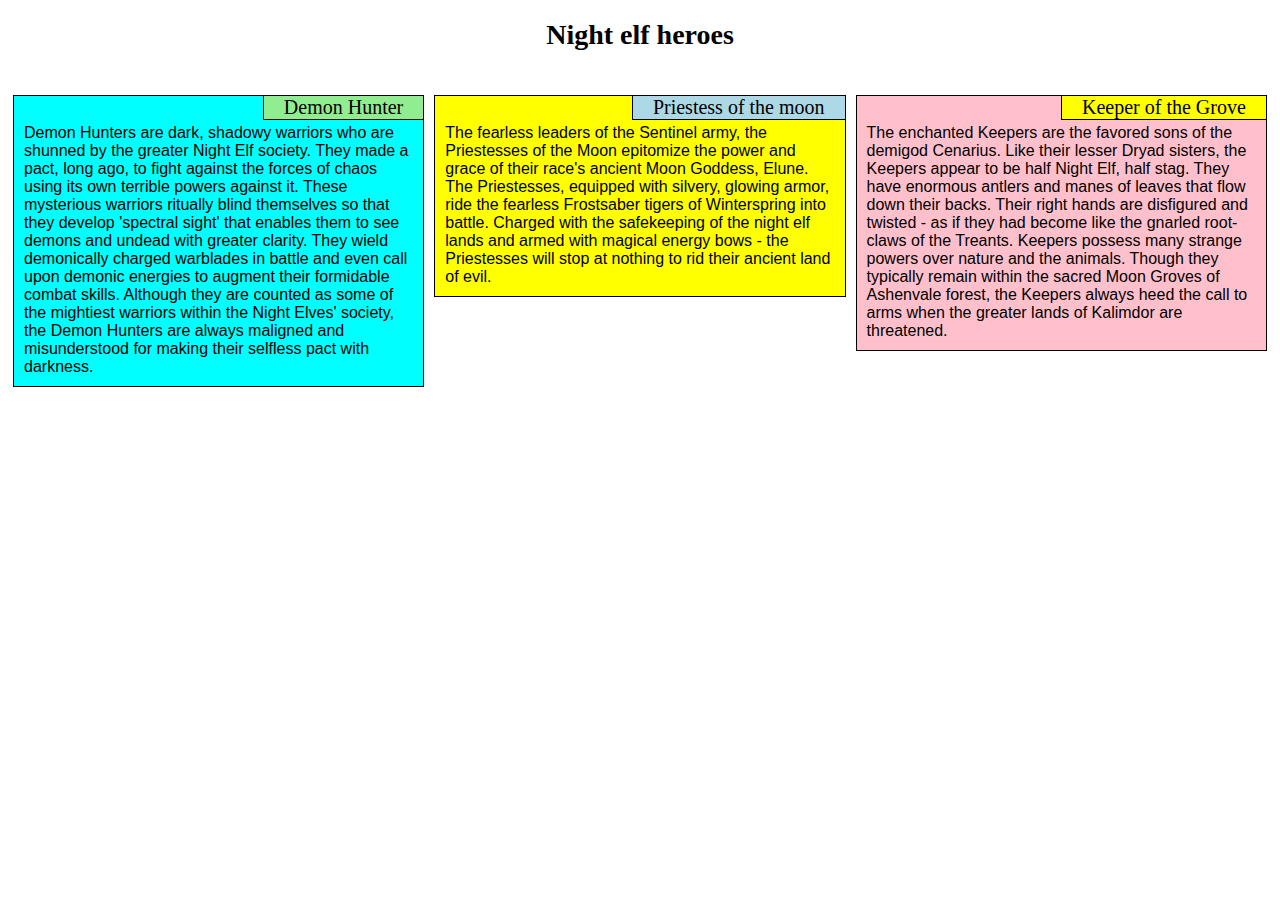
<file: module2-solution/index.html>
<!DOCTYPE html>
<html>
<head>
	<link rel = "stylesheet" type = "text/css" href = css/styles.css>
	<title>
		Module-2-Solution
	</title>
	
</head>
<body>
	<h1>
		Night elf heroes
	</h1>
	<div class = "row">
		<div class="col-lg-4 col-md-6 col-sm-12"><section id="s1">Demon Hunter</section><p id="p1"><br>Demon Hunters are dark, shadowy warriors who are shunned by the greater Night Elf society. They made a pact, long ago, to fight against the forces of chaos using its own terrible powers against it. These mysterious warriors ritually blind themselves so that they develop 'spectral sight' that enables them to see demons and undead with greater clarity. They wield demonically charged warblades in battle and even call upon demonic energies to augment their formidable combat skills. Although they are counted as some of the mightiest warriors within the Night Elves' society, the Demon Hunters are always maligned and misunderstood for making their selfless pact with darkness.</p></div>
  		<div class="col-lg-4 col-md-6 col-sm-12"><section id="s2">Priestess of the moon</section><p id="p2"><br>The fearless leaders of the Sentinel army, the Priestesses of the Moon epitomize the power and grace of their race's ancient Moon Goddess, Elune. The Priestesses, equipped with silvery, glowing armor, ride the fearless Frostsaber tigers of Winterspring into battle. Charged with the safekeeping of the night elf lands and armed with magical energy bows - the Priestesses will stop at nothing to rid their ancient land of evil.</p></div>
  		<div class="col-lg-4 col-md-12 col-sm-12"><section id="s3">Keeper of the Grove</section><p id="p3"><br>The enchanted Keepers are the favored sons of the demigod Cenarius. Like their lesser Dryad sisters, the Keepers appear to be half Night Elf, half stag. They have enormous antlers and manes of leaves that flow down their backs. Their right hands are disfigured and twisted - as if they had become like the gnarled root-claws of the Treants. Keepers possess many strange powers over nature and the animals. Though they typically remain within the sacred Moon Groves of Ashenvale forest, the Keepers always heed the call to arms when the greater lands of Kalimdor are threatened.</p></div>
	</div>
</body>
</html>
</file>
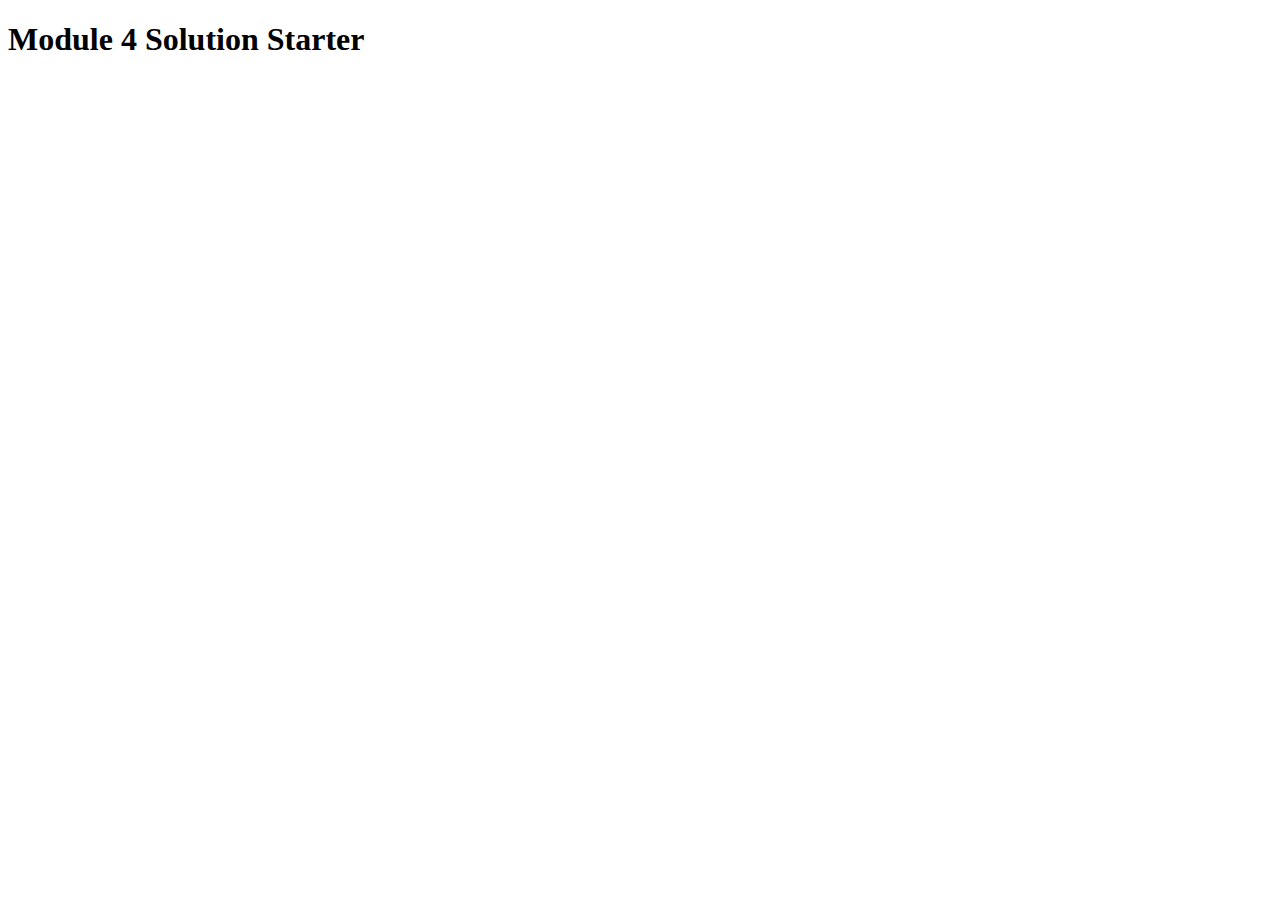
<file: module4-solution/index.html>
<!DOCTYPE html>
<html>
<head>
  <meta charset="utf-8">
  <title>Module 4 Solution Starter</title>
  <script>
    var names = []; // DO NOT REMOVE
  </script>
  <script src="SpeakHello.js"></script>
  <script src="SpeakGoodBye.js"></script>
  <script src="script.js"></script>
</head>
<body>
  <h1>Module 4 Solution Starter</h1>
</body>
</html>
</file>
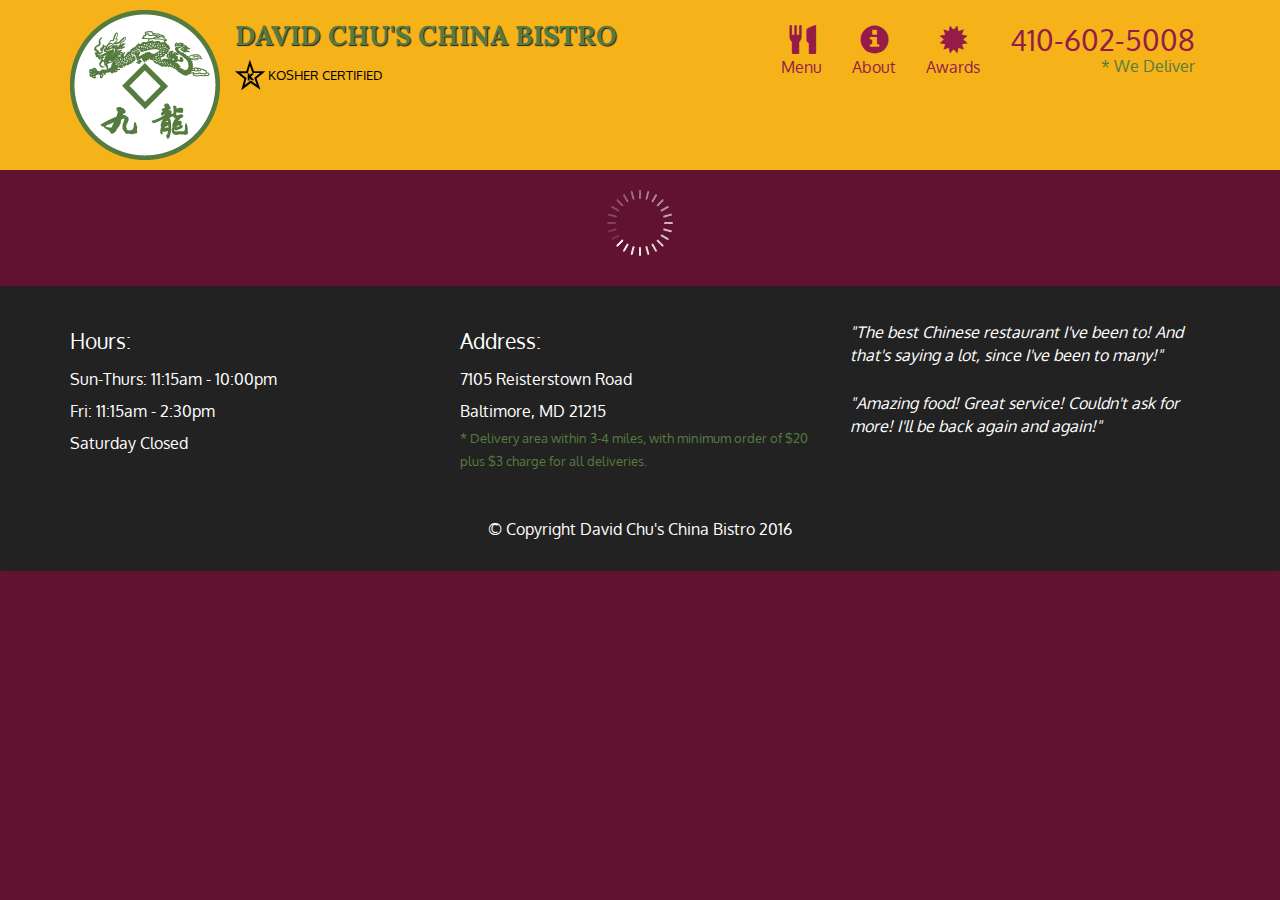
<file: module5-solution/index.html>
<!doctype html>
<html lang="en">
  <head>
    <meta charset="utf-8">
    <meta http-equiv="X-UA-Compatible" content="IE=edge">
    <meta name="viewport" content="width=device-width, initial-scale=1">
    <title>David Chu's China Bistro</title>
    <link rel="stylesheet" href="css/bootstrap.min.css">
    <link rel="stylesheet" href="css/styles.css">
    <link href='https://fonts.googleapis.com/css?family=Oxygen:400,300,700' rel='stylesheet' type='text/css'>
    <link href='https://fonts.googleapis.com/css?family=Lora' rel='stylesheet' type='text/css'>
  </head>
<body>
  <header>
    <nav id="header-nav" class="navbar navbar-default">
      <div class="container">
        <div class="navbar-header">
          <a href="index.html" class="pull-left visible-md visible-lg">
            <div id="logo-img" alt="Logo image"></div>
          </a>

          <div class="navbar-brand">
            <a href="index.html"><h1>David Chu's China Bistro</h1></a>
            <p>
              <img src="images/star-k-logo.png" alt="Kosher certification">
              <span>Kosher Certified</span>
            </p>
          </div>

          <button id="navbarToggle" type="button" class="navbar-toggle collapsed" data-toggle="collapse" data-target="#collapsable-nav" aria-expanded="false">
            <span class="sr-only">Toggle navigation</span>
            <span class="icon-bar"></span>
            <span class="icon-bar"></span>
            <span class="icon-bar"></span>
          </button>
        </div>
        
        <div id="collapsable-nav" class="collapse navbar-collapse">
           <ul id="nav-list" class="nav navbar-nav navbar-right">
            <li id="navHomeButton" class="visible-xs active">
              <a href="index.html">
                <span class="glyphicon glyphicon-home"></span> Home</a>
            </li>
            <li id="navMenuButton">
              <a href="#" onclick="$dc.loadMenuCategories();">
                <span class="glyphicon glyphicon-cutlery"></span><br class="hidden-xs"> Menu</a>
            </li>
            <li>
              <a href="#">
                <span class="glyphicon glyphicon-info-sign"></span><br class="hidden-xs"> About</a>
            </li>
            <li>
              <a href="#">
                <span class="glyphicon glyphicon-certificate"></span><br class="hidden-xs"> Awards</a>
            </li>
            <li id="phone" class="hidden-xs">
              <a href="tel:410-602-5008">
                <span>410-602-5008</span></a><div>* We Deliver</div>
            </li>
          </ul><!-- #nav-list -->
        </div><!-- .collapse .navbar-collapse -->
      </div><!-- .container -->
    </nav><!-- #header-nav -->
  </header>

  <div id="call-btn" class="visible-xs">
    <a class="btn" href="tel:410-602-5008">
    <span class="glyphicon glyphicon-earphone"></span>
    410-602-5008
    </a>
  </div>
  <div id="xs-deliver" class="text-center visible-xs">* We Deliver</div>

  <div id="main-content" class="container"></div>

  <footer class="panel-footer">
    <div class="container">
      <div class="row">
        <section id="hours" class="col-sm-4">
          <span>Hours:</span><br>
          Sun-Thurs: 11:15am - 10:00pm<br>
          Fri: 11:15am - 2:30pm<br>
          Saturday Closed
          <hr class="visible-xs">
        </section>
        <section id="address" class="col-sm-4">
          <span>Address:</span><br>
          7105 Reisterstown Road<br>
          Baltimore, MD 21215
          <p>* Delivery area within 3-4 miles, with minimum order of $20 plus $3 charge for all deliveries.</p>
          <hr class="visible-xs">
        </section>
        <section id="testimonials" class="col-sm-4">
          <p>"The best Chinese restaurant I've been to! And that's saying a lot, since I've been to many!"</p>
          <p>"Amazing food! Great service! Couldn't ask for more! I'll be back again and again!"</p>
        </section>
      </div>
      <div class="text-center">&copy; Copyright David Chu's China Bistro 2016</div>
    </div>
  </footer>

  <!-- jQuery (Bootstrap JS plugins depend on it) -->
  <script src="js/jquery-2.1.4.min.js"></script>
  <script src="js/bootstrap.min.js"></script>
  <script src="js/ajax-utils.js"></script>
  <script src="js/script.js"></script>
</body>
</html>
</file>
<file: module5-solution/css/styles.css>
body {
  font-size: 16px;
  color: #fff;
  background-color: #61122f;
  font-family: 'Oxygen', sans-serif;
}

/** HEADER **/
#header-nav {
  background-color: #f6b319;
  border-radius: 0;
  border: 0;
}

#logo-img {
  background: url('../images/restaurant-logo_large.png') no-repeat;
  width: 150px;
  height: 150px;
  margin: 10px 15px 10px 0;
}

.navbar-brand {
  padding-top: 25px;
}
.navbar-brand h1 { /* Restaurant name */
  font-family: 'Lora', serif;
  color: #557c3e;
  font-size: 1.5em;
  text-transform: uppercase;
  font-weight: bold;
  text-shadow: 1px 1px 1px #222;
  margin-top: 0;
  margin-bottom: 0;
  line-height: .75;
}
.navbar-brand a:hover, .navbar-brand a:focus {
  text-decoration: none;
}
.navbar-brand p { /* Kosher cert */
  color: #000;
  text-transform: uppercase;
  font-size: .7em;
  margin-top: 15px;
}
.navbar-brand p span { /* Star-K */
  vertical-align: middle;
}

#nav-list {
  margin-top: 10px;
}
#nav-list a {
  color: #951C49;
  text-align: center;
}
#nav-list a:hover {
  background: #E7E7E7;
}
#nav-list a span {
  font-size: 1.8em;
}

#phone {
  margin-top: 5px;
}
#phone a { /* Phone number */
  text-align: right;
  padding-bottom: 0;
}
#phone div { /* We Deliver */
  color: #557c3e;
  text-align: right;
  padding-right: 15px;
}

.navbar-header button.navbar-toggle, .navbar-header .icon-bar {
  border: 1px solid #61122f;
}
.navbar-header button.navbar-toggle {
  clear: both;
  margin-top: -30px;
}
/* END HEADER */

/* FOOTER */
.panel-footer {
  margin-top: 30px;
  padding-top: 35px;
  padding-bottom: 30px;
  background-color: #222;
  border-top: 0;
}
.panel-footer div.row {
  margin-bottom: 35px;
}
#hours, #address {
  line-height: 2;
}
#hours > span, #address > span {
  font-size: 1.3em;
}
#address p {
  color: #557c3e;
  font-size: .8em;
  line-height: 1.8;
}
#testimonials {
  font-style: italic;
}
#testimonials p:nth-child(2) {
  margin-top: 25px;
}
/* END FOOTER */



/* HOME PAGE */
.container .jumbotron {
  box-shadow: 0 0 50px #3F0C1F;
  border: 2px solid #3F0C1F;
}

#menu-tile, #specials-tile, #map-tile {
  height: 250px;
  width: 100%;
  margin-bottom: 15px;
  position: relative;
  border: 2px solid #3F0C1F;
  overflow: hidden;
}
#menu-tile:hover, #specials-tile:hover, #map-tile:hover {
  box-shadow: 0 1px 5px 1px #cccccc;
}
#menu-tile {
  background: url('../images/menu-tile.jpg') no-repeat;
  background-position: center;
}
#specials-tile {
  background: url('../images/specials-tile.jpg') no-repeat;
  background-position: center;
}
#menu-tile span, #specials-tile span, #map-tile span {
  position: absolute;
  bottom: 0;
  right: 0;
  width: 100%;
  text-align: center;
  font-size: 1.6em;
  text-transform: uppercase;
  background-color: #000;
  color: #fff;
  opacity: .8;
}
/* END HOME PAGE */

/* MENU CATEGORIES PAGE */
.category-tile { 
  position: relative;
  border: 2px solid #3F0C1F;
  overflow: hidden;
  width: 200px;
  height: 200px;
  margin: 0 auto 15px;
}
.category-tile span {
  position: absolute;
  bottom: 0;
  right: 0;
  width: 100%;
  text-align: center;
  font-size: 1.2em;
  text-transform: uppercase;
  background-color: #000;
  color: #fff;
  opacity: .8;
}
.category-tile:hover {
  box-shadow: 0 1px 5px 1px #cccccc;
}

#menu-categories-title + div {
  margin-bottom: 50px;
}
/* END MENU CATEGORIES PAGE */

/* SINGLE CATEGORY PAGE */
.menu-item-tile {
  margin-bottom: 25px;
}
.menu-item-tile hr {
  width: 80%;
}
.menu-item-tile .menu-item-price {
  font-size: 1.1em;
  text-align: right;
  margin-top: -15px;
  margin-right: -15px;
}
.menu-item-tile .menu-item-price span {
  font-size: .6em;
}
.menu-item-photo {
  position: relative;
  border: 2px solid #3F0C1F; 
  overflow: hidden;
  padding: 0;
  margin-right: -15px;
  margin-left: auto;
  margin-bottom: 20px;
  max-width: 250px;
}
.menu-item-photo div {
  position: absolute;
  bottom: 0;
  right: 0;
  width: 80px;
  background-color: #557c3e;
  text-align: center;
}
.menu-item-description {
  padding-right: 30px;
}
h3.menu-item-title {
  margin: 0 0 10px;
}
.menu-item-details {
  font-size: .9em;
  font-style: italic;
}
/* END SINGLE CATEGORY PAGE */


/********** Large devices only **********/
@media (min-width: 1200px) {
  .container .jumbotron {
    background: url('../images/jumbotron_1200.jpg') no-repeat;
    height: 675px;
  }
}

/********** Medium devices only **********/
@media (min-width: 992px) and (max-width: 1199px) {
  /* Header */
  #logo-img {
    background: url('../images/restaurant-logo_medium.png') no-repeat;
    width: 100px;
    height: 100px;
    margin: 5px 5px 5px 0;
  }
  /* End Header */

  /* Home Page */
  .container .jumbotron {
    background: url('../images/jumbotron_992.jpg') no-repeat;
    height: 558px;
  }
  /* End Home Page */
}

/********** Small devices only **********/
@media (min-width: 768px) and (max-width: 991px) {
  /* Home Page */
  .container .jumbotron {
    background: url('../images/jumbotron_768.jpg') no-repeat;
    height: 432px;
  }
  /* End Home Page */
}

/********** Extra small devices only **********/
@media (max-width: 767px) {
  /* Header */
  .navbar-brand {
    padding-top: 10px;
    height: 80px;
  }
  .navbar-brand h1 { /* Restaurant name */
    padding-top: 10px;
    font-size: 5vw; /* 1vw = 1% of viewport width */
  }
  .navbar-brand p { /* Kosher cert */
    font-size: .6em;
    margin-top: 12px;
  }
  .navbar-brand p img { /* Star-K */
    height: 20px;
  }

  #collapsable-nav a { /* Collapsed nav menu text */
    font-size: 1.2em;
  }
  #collapsable-nav a span { /* Collapsed nav menu glyph */
    font-size: 1em;
    margin-right: 5px;
  }

  #call-btn > a {
    font-size: 1.5em;
    display: block;
    margin: 0 20px;
    padding: 10px;
    border: 2px solid #fff;
    background-color: #f6b319;
    color: #951c49;
  }
  #xs-deliver {
    margin-top: 5px;
    font-size: .7em;
    letter-spacing: .1em;
    text-transform: uppercase;
  }
  /* End Header */

  /* Footer */
  .panel-footer section {
    margin-bottom: 30px;
    text-align: center;
  }
  .panel-footer section:nth-child(3) {
    margin-bottom: 0; /* margin already exists on the whole row */
  }
  .panel-footer section hr {
    width: 50%;
  }
  /* End Footer */

  /* Home Page */
  .container .jumbotron {
    margin-top: 30px;
    padding: 0;
  }
  #menu-tile, #specials-tile {
    width: 360px;
    margin: 0 auto 15px;
  }

  .menu-item-photo {
    margin-right: auto;
  }
  .menu-item-tile .menu-item-price {
    text-align: center;
  }
  .menu-item-description {
    text-align: center;;
  }
}


/********** Super extra small devices Only :-) (e.g., iPhone 4) **********/
@media (max-width: 479px) {
  /* Header */
  .navbar-brand h1 { /* Restaurant name */
    padding-top: 5px;
    font-size: 6vw;
  }
  /* End Header */
  
  /* Home page */
  #menu-tile, #specials-tile {
    width: 280px;
    margin: 0 auto 15px;
  }

  .col-xxs-12 {
    position: relative;
    min-height: 1px;
    padding-right: 15px;
    padding-left: 15px;
    float: left;
    width: 100%;
  }
}
</file>
